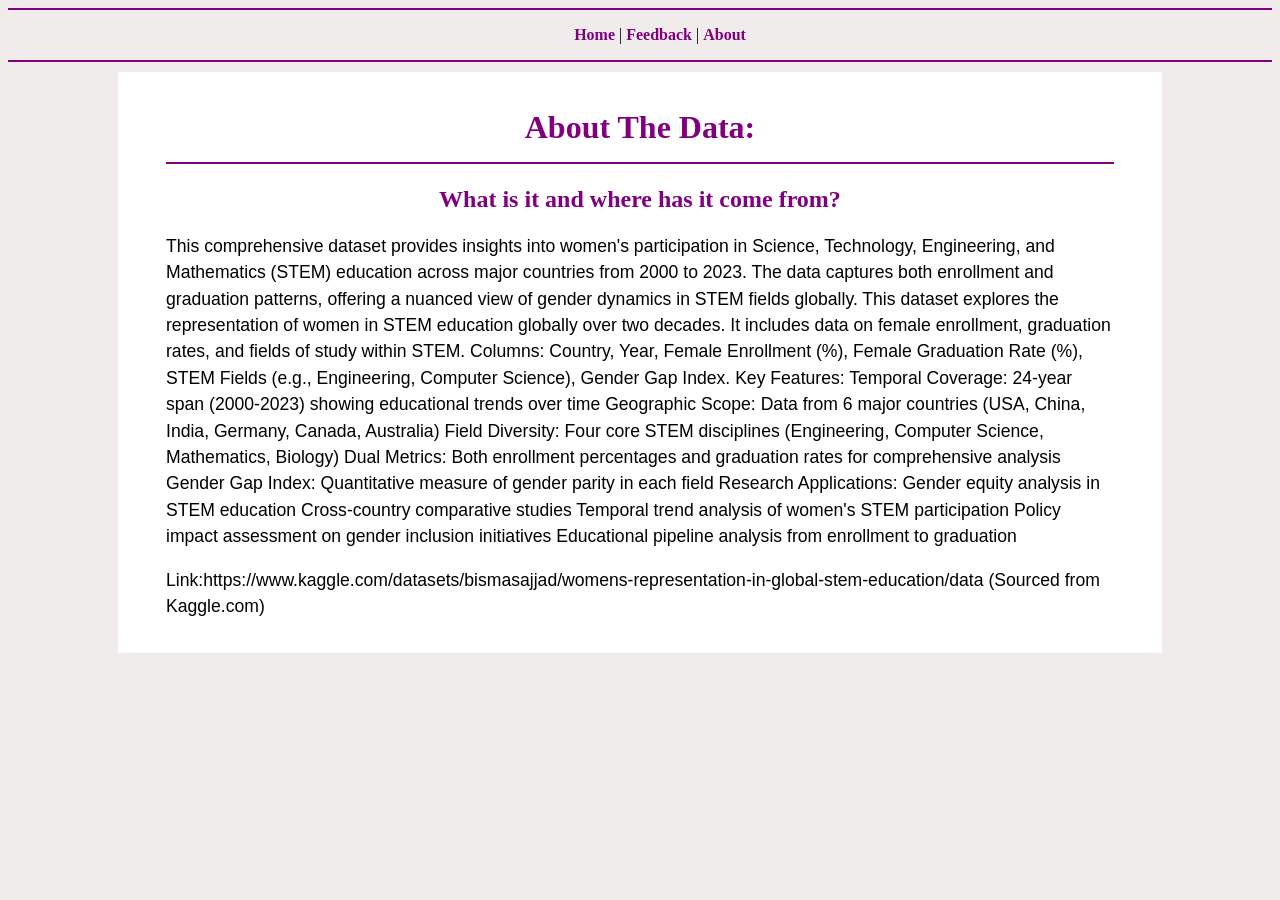
<file: About/index.html>
<!DOCTYPE html>
<html lang="en">
<head>
    <meta charset="UTF-8">
    <meta name="viewport" content="width=device-width, initial-scale=1.0">
    <title>Data information</title>
    <link rel="stylesheet" href="../style.css">
</head>
<body>
    <div id='navigation'>
        <ul>
         <li><a href='/practical/index.html'>Home</a></li> |
        <li><a href='/practical/feedback/index.html'>Feedback</a></li> |
        <li><a href='/practical/About/index.html' class='current'>About</a></li>
        </ul>
    </div>
    <main>
        <div id="content">
            <h1>About The Data:</h1>
            <h2>What is it and where has it come from?</h2>
            <p>
This comprehensive dataset provides insights into women's participation in Science, Technology, Engineering, and Mathematics (STEM) education across major countries from 2000 to 2023. The data captures both enrollment and graduation patterns, offering a nuanced view of gender dynamics in STEM fields globally. This dataset explores the representation of women in STEM education globally over two decades. It includes data on female enrollment, graduation rates, and fields of study within STEM.
Columns: Country, Year, Female Enrollment (%), Female Graduation Rate (%), STEM Fields (e.g., Engineering, Computer Science), Gender Gap Index.

Key Features:
Temporal Coverage: 24-year span (2000-2023) showing educational trends over time
Geographic Scope: Data from 6 major countries (USA, China, India, Germany, Canada, Australia)
Field Diversity: Four core STEM disciplines (Engineering, Computer Science, Mathematics, Biology)
Dual Metrics: Both enrollment percentages and graduation rates for comprehensive analysis
Gender Gap Index: Quantitative measure of gender parity in each field
Research Applications:
Gender equity analysis in STEM education
Cross-country comparative studies
Temporal trend analysis of women's STEM participation
Policy impact assessment on gender inclusion initiatives
Educational pipeline analysis from enrollment to graduation</p>
            <p>Link:https://www.kaggle.com/datasets/bismasajjad/womens-representation-in-global-stem-education/data (Sourced from Kaggle.com)</p>
        </div>
    </main>
</body>
</html>
</file>
<file: style.css>
body {
  font-family: Verdana, sans-serif;
  background-color: #F0ECEC;
}

#content {
  width: 75%;
  margin: 10px auto;
  background: white;
  padding: 1em 3em;
}

h1 {
  font-family: Georgia, serif;
  color: purple;
  text-align: center;
  border-bottom: solid 2px purple;
  padding-bottom: 0.5em;
}

p {
  line-height: 1.5;
  font-size: 110%;
}

table {
  width: 100%;
  border-collapse: collapse;
  margin-bottom: 20px;
}

th {
  background: purple;
  color: white;
  padding: 12px;
  text-align: left;
}

td {
  padding: 10px;
  border-bottom: 1px solid #ddd;
  font-weight: bold;
}

tr:hover {
  background: #eef6ff;
}

#myContainer {
  display: flex;
  justify-content: center;
  border: solid 2px purple;
  padding: 10px;
}

#navigation {
  font-family: Georgia, serif;
  font-size: 100%;
  border-top: solid 2px purple;
  border-bottom: solid 2px purple;
  text-align: center;
}

li {
  display: inline;
  list-style-type: none;
}

a:link, a:visited, a:active {
  color: purple;
  text-decoration: none;
  font-weight: bold;
}

a:hover {
  color: purple;
  text-decoration: underline;
  font-weight: bold;
}

.current {
  text-decoration: underline;
  font-weight: bold;
}

button {
  font-size: 100%;
  padding: 5px;
  background: purple;
  color: white;
  font-weight: bold;
}

h2 {
  font-family: Georgia, serif;
  color: purple;
  text-align: center;
}
</file>
